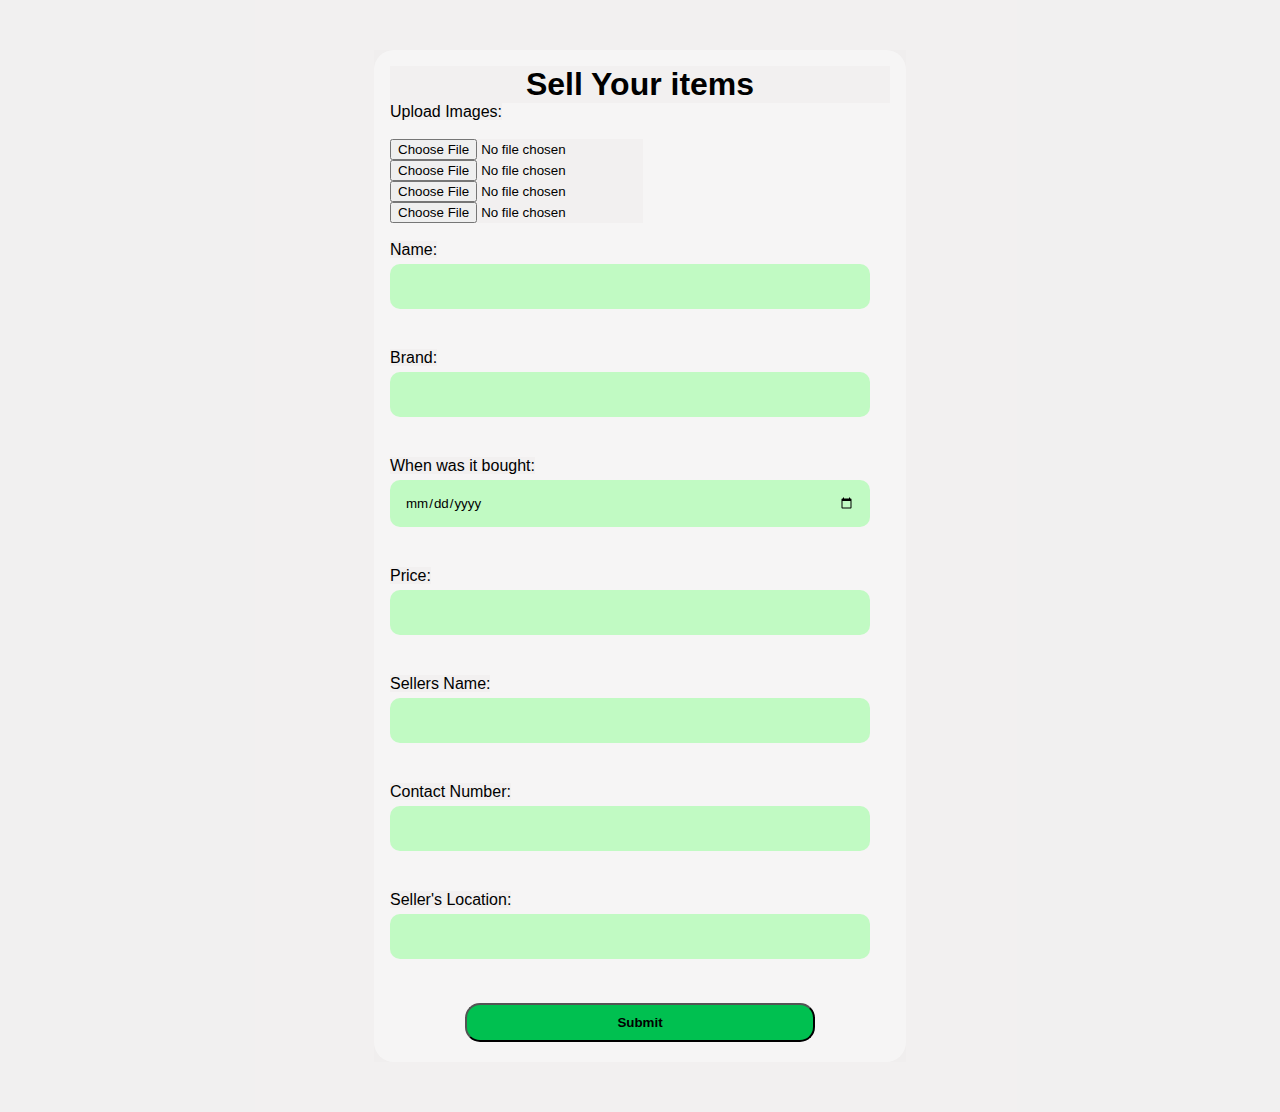
<file: SELL.HTML>
<!DOCTYPE html>
<html lang="en">
<head>
    <meta charset="UTF-8">
    <meta name="viewport" content="width=device-width, initial-scale=1.0">
    <link rel="stylesheet" href="sell.css">
    <title>selling page</title>
</head>
<body>
    <form action="#">
        <div class="container">
        <h1>Sell Your items</h1>
        <label for="image">Upload Images:</label><br><br>
        <input type="file" id="image"><br>
        <input type="file" id="image"><br>
        <input type="file" id="image"><br>
        <input type="file" id="image"><br><br>
        <label for="name">Name:</label><br>
        <input type="text" id="name" name="name"><br><br>
        <label for="brand">Brand:</label><br>
        <input type="text" id="brand" name="brand"><br><br>
        <label for="date">When was it bought:</label><br>
        <input type="date" id="date" name="date"><br><br>
        <label for="price">Price:</label><br>
        <input type="number" id="price" name="price"><br><br>
        <label for="seller">Sellers Name:</label><br>
        <input type="text" id="seller" name="seller"><br><br>
        <label for="contact">Contact Number:</label><br>
        <input type="text" id="contact" name="contact"><br><br>
        <label for="loc">Seller's Location:</label><br>
        <input type="text" id="loc" name="loc"><br><br>
        <button type="submit" class="sub">Submit</button>
    </div>
        
    </form>
</body>
</html>
</file>
<file: sell.css>
*{
   background-color: rgba(237, 235, 235, 0.518);
   margin: 0;
   padding: 0;
   font-family: Arial, Helvetica, sans-serif;
}
.container{
    padding: 16px;
}
body{
    display: flex;
    justify-content: center;
    align-items: center;
}
form{ 
 background-color: white;
 margin-top: 50px;
 margin-bottom: 50px;
 border-radius: 20px;
}
input[type=text],input[type=date],input[type=number]{
    width: 90%;
    padding: 15px;
    margin: 5px 0 22px 0;
    border: none;
    background-color: #c1fac3;
    border-radius: 10px;
}
input[type=text]:focus,input[type=date]:focus,input[type=number]:focus{
    background-color: #8cf18f;
    outline: none;
}
.sub{
    width: 70%;
    background-color: #00c050;
    padding: 10px 16px;
    margin: 4px 4px;
    justify-content: center;
    margin-left: 15%;
    border-radius: 15px;
    cursor: pointer;
    font-weight: bold;
    
}

.container{
   width: 500px;
   margin-bottom: auto;
}
h1{
    text-align: center;
  
}
</file>
